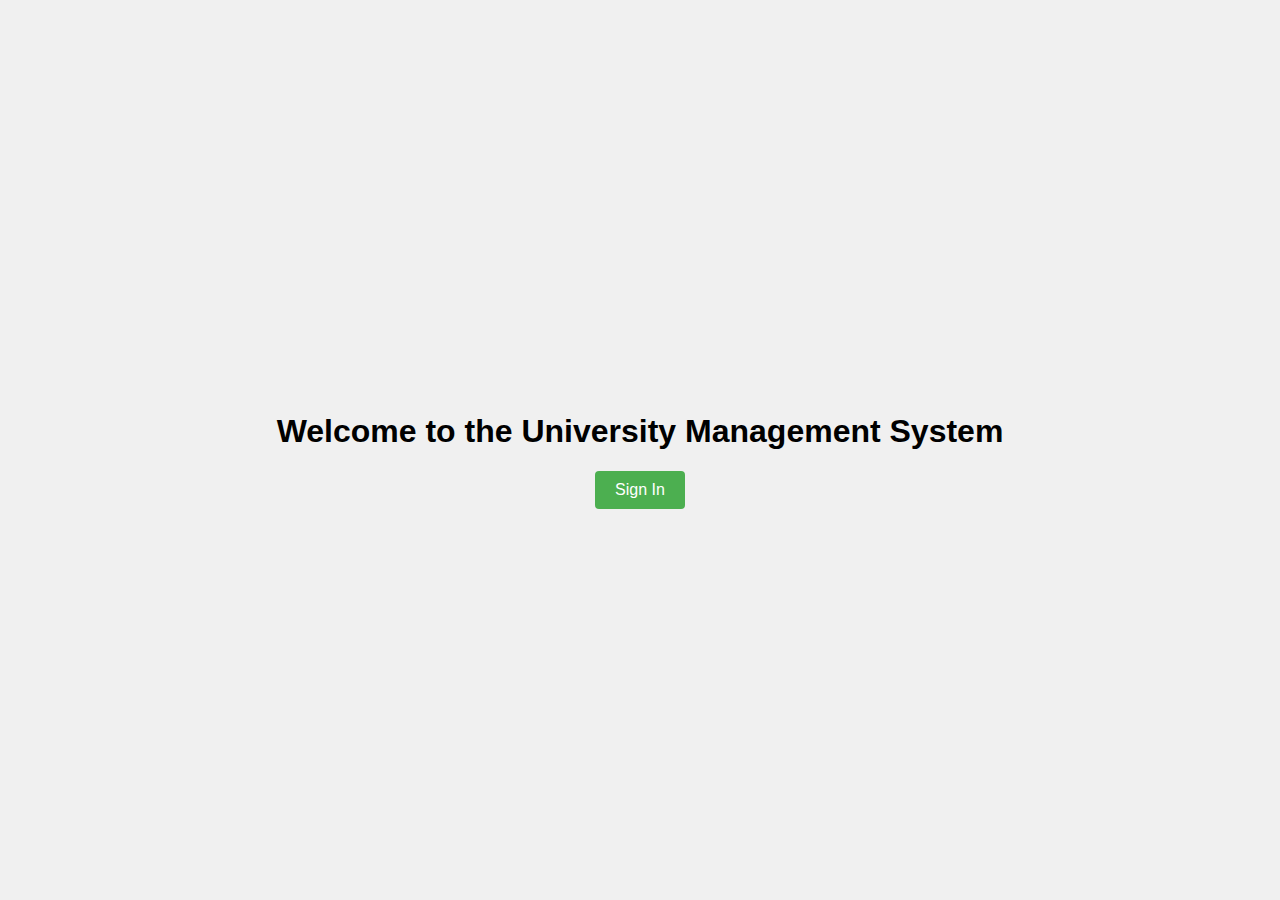
<file: templates/index.html>
<!DOCTYPE html>
<html lang="en">
<head>
    <meta charset="UTF-8">
    <meta name="viewport" content="width=device-width, initial-scale=1.0">
    <title>University Management System</title>
    <style>
        body {
            font-family: Arial, sans-serif;
            display: flex;
            justify-content: center;
            align-items: center;
            height: 100vh;
            margin: 0;
            background-color: #f0f0f0;
        }
        .container {
            text-align: center;
        }
        a {
            display: inline-block;
            padding: 10px 20px;
            background-color: #4CAF50;
            color: white;
            text-decoration: none;
            border-radius: 4px;
        }
        a:hover {
            background-color: #45a049;
        }
    </style>
</head>
<body>
    <div class="container">
        <h1>Welcome to the University Management System</h1>
        <a href="/signin">Sign In</a>
    </div>
</body>
</html>
</file>
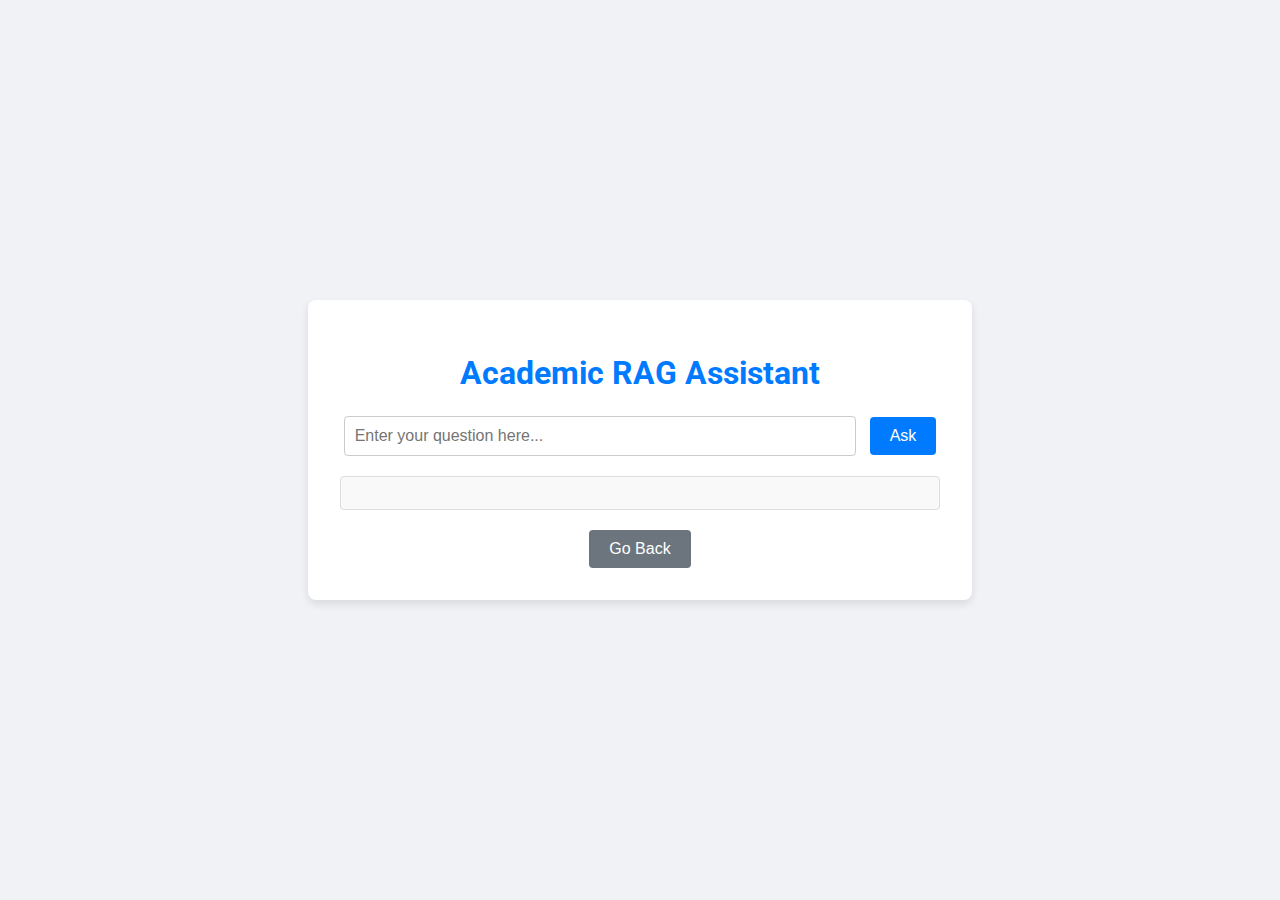
<file: ai.html>
<!DOCTYPE html>
<html lang="en">
<head>
    <meta charset="UTF-8">
    <meta name="viewport" content="width=device-width, initial-scale=1.0">
    <title>Academic RAG Query</title>
    <link href="https://fonts.googleapis.com/css2?family=Roboto:wght@400;700&display=swap" rel="stylesheet">
    <style>
        body {
            font-family: 'Roboto', sans-serif;
            background-color: #f0f2f5;
            color: #333;
            display: flex;
            justify-content: center;
            align-items: center;
            height: 100vh;
            margin: 0;
        }
        .container {
            background-color: #ffffff;
            padding: 2rem;
            border-radius: 8px;
            box-shadow: 0 4px 8px rgba(0, 0, 0, 0.1);
            width: 90%;
            max-width: 600px;
            text-align: center;
        }
        h1 {
            color: #007bff;
            margin-bottom: 1.5rem;
        }
        input[type="text"] {
            width: calc(100% - 110px);
            padding: 10px;
            margin-right: 10px;
            border: 1px solid #ccc;
            border-radius: 4px;
            font-size: 1rem;
        }
        button {
            padding: 10px 20px;
            background-color: #007bff;
            color: #ffffff;
            border: none;
            border-radius: 4px;
            cursor: pointer;
            font-size: 1rem;
            transition: background-color 0.3s;
        }
        button:hover {
            background-color: #0056b3;
        }
        #response {
            margin-top: 20px;
            font-size: 1.1rem;
            padding: 1rem;
            background-color: #f9f9f9;
            border: 1px solid #ddd;
            border-radius: 4px;
        }
        .back-button {
            margin-top: 20px;
            padding: 10px 20px;
            background-color: #6c757d;
            color: #ffffff;
            border: none;
            border-radius: 4px;
            cursor: pointer;
            font-size: 1rem;
            transition: background-color 0.3s;
        }
        .back-button:hover {
            background-color: #5a6268;
        }
    </style>
    <script>
        async function sendQuery() {
            const question = document.getElementById("userQuery").value;
            if (!question) {
                alert("Please enter a question.");
                return;
            }

            try {
                const response = await fetch('/query', {
                    method: 'POST',
                    headers: {
                        'Content-Type': 'application/json',
                    },
                    body: JSON.stringify({ question: question }),
                });

                const result = await response.json();
                if (result.success) {
                    document.getElementById("response").innerText = result.response;
                } else {
                    document.getElementById("response").innerText = "Error: " + result.message;
                }
            } catch (error) {
                document.getElementById("response").innerText = "An error occurred while processing the query.";
            }
        }

        function goBack() {
            window.history.back();
        }
    </script>
</head>
<body>
    <div class="container">
        <h1>Academic RAG Assistant</h1>
        <div>
            <input type="text" id="userQuery" placeholder="Enter your question here..." />
            <button onclick="sendQuery()">Ask</button>
        </div>
        <div id="response">
            <!-- Response will appear here -->
        </div>
        <button class="back-button" onclick="goBack()">Go Back</button>
    </div>
</body>
</html>
</file>
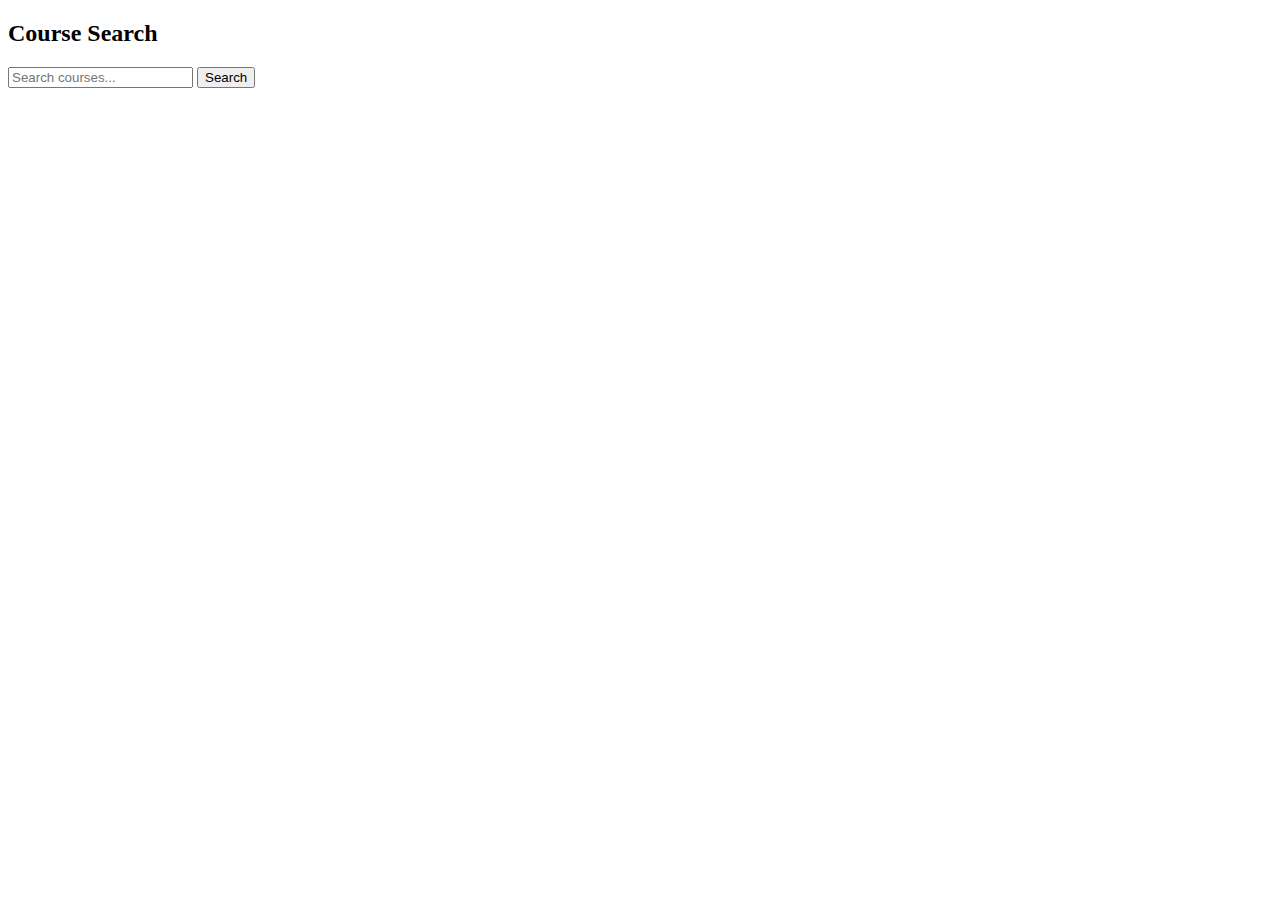
<file: templates/course_search.html>
<!DOCTYPE html>
<html>
<head>
    <title>Course Search</title>
</head>
<body>
    <div class="container">
        <h2>Course Search</h2>

        <div class="search-container">
            <input type="text" id="courseSearch" placeholder="Search courses...">
            <button onclick="searchCourses()">Search</button>
        </div>

        <div id="searchResults">
            <!-- Results will be displayed here -->
        </div>

        <script>
        function searchCourses() {
            const query = document.getElementById('courseSearch').value;
            fetch(`/search/courses?q=${encodeURIComponent(query)}`)
                .then(response => response.json())
                .then(data => {
                    const resultsDiv = document.getElementById('searchResults');
                    resultsDiv.innerHTML = '';

                    data.forEach(course => {
                        resultsDiv.innerHTML += `
                            <div class="course-item">
                                <h3>${course.prefix} ${course.number}</h3>
                                <p>Credits: ${course.credits}</p>
                                <p>Semester: ${course.semester} ${course.year}</p>
                                <p>Instructor: ${course.instructor_id}</p>
                            </div>
                        `;
                    });
                });
        }
        </script>
    </div>
</body>
</html>
</file>
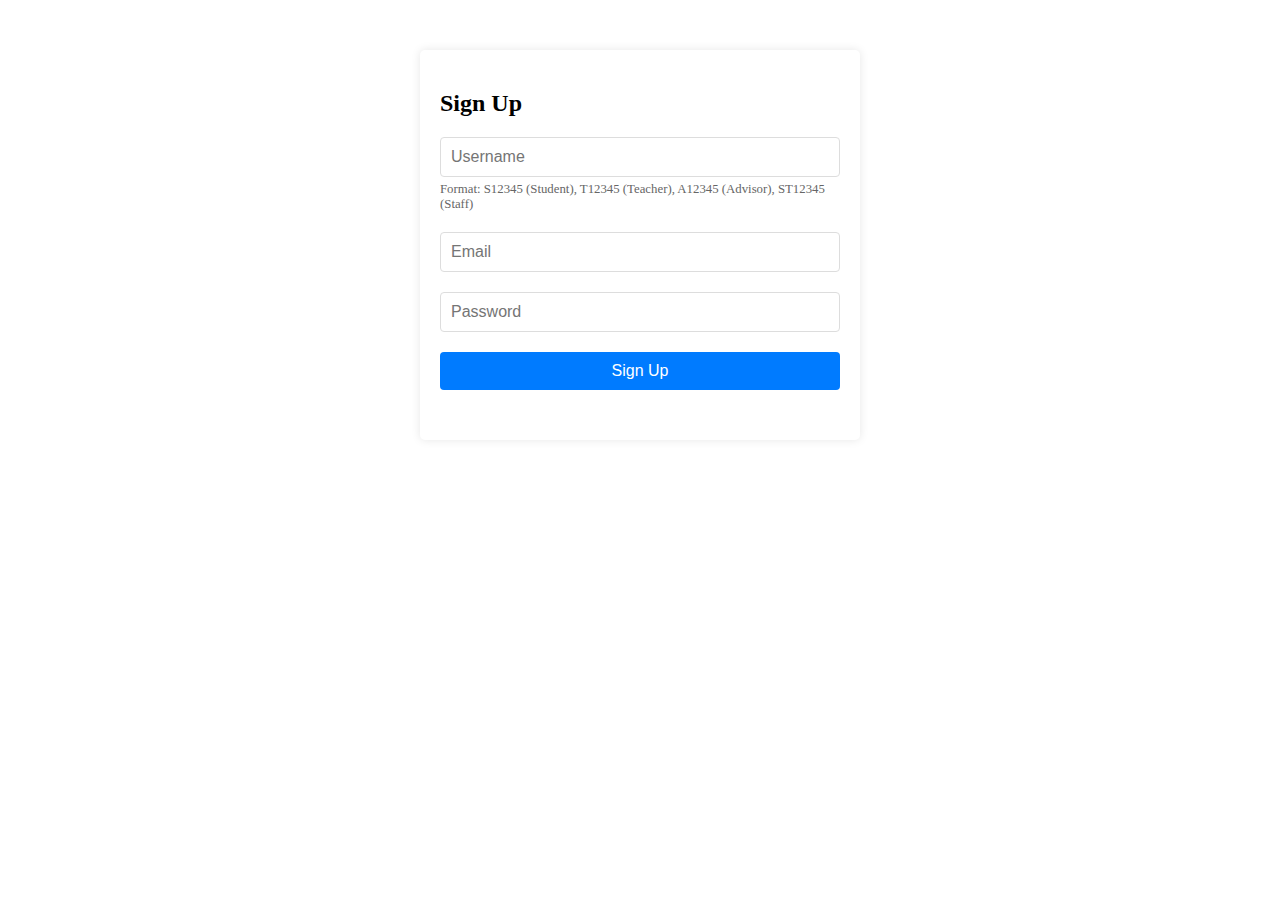
<file: templates/signup.html>
<!DOCTYPE html>
<html>
<head>
    <title>Sign Up - University Management System</title>
    <style>
        .container {
            max-width: 400px;
            margin: 50px auto;
            padding: 20px;
            box-shadow: 0 0 10px rgba(0,0,0,0.1);
            border-radius: 5px;
        }
        .login-form {
            display: flex;
            flex-direction: column;
            gap: 20px;
        }
        .form-group {
            display: flex;
            flex-direction: column;
        }
        .form-control {
            padding: 10px;
            border: 1px solid #ddd;
            border-radius: 4px;
            font-size: 16px;
        }
        .btn-login {
            padding: 10px;
            background-color: #007bff;
            color: white;
            border: none;
            border-radius: 4px;
            cursor: pointer;
            font-size: 16px;
        }
        .btn-login:hover {
            background-color: #0056b3;
        }
        #message {
            color: #dc3545;
            margin-top: 10px;
            text-align: center;
        }
        .hint {
            font-size: 0.8em;
            color: #666;
            margin-top: 5px;
        }
    </style>
</head>
<body>
    <div class="container">
        <h2>Sign Up</h2>

        <form method="POST" action="{{ url_for('signup') }}" class="login-form">
            <div class="form-group">
                <input type="text" name="username" placeholder="Username" required class="form-control">
                <div class="hint">
                    Format: S12345 (Student), T12345 (Teacher), A12345 (Advisor), ST12345 (Staff)
                </div>
            </div>

            <div class="form-group">
                <input type="email" name="email" placeholder="Email" required class="form-control">
            </div>

            <div class="form-group">
                <input type="password" name="password" placeholder="Password" required class="form-control">
            </div>

            <button type="submit" class="btn-login">Sign Up</button>
            <div id="message"></div>
        </form>
    </div>

    <script>
        document.querySelector('form').addEventListener('submit', function(e) {
            e.preventDefault();
            fetch('/signup', {
                method: 'POST',
                body: new FormData(this)
            })
            .then(response => response.json())
            .then(data => {
                if (data.success === false) {
                    document.getElementById('message').textContent = data.message;
                } else {
                    window.location.href = '/signin';
                }
            })
            .catch(error => {
                document.getElementById('message').textContent = 'An error occurred. Please try again.';
            });
        });
    </script>
</body>
</html>
</file>
